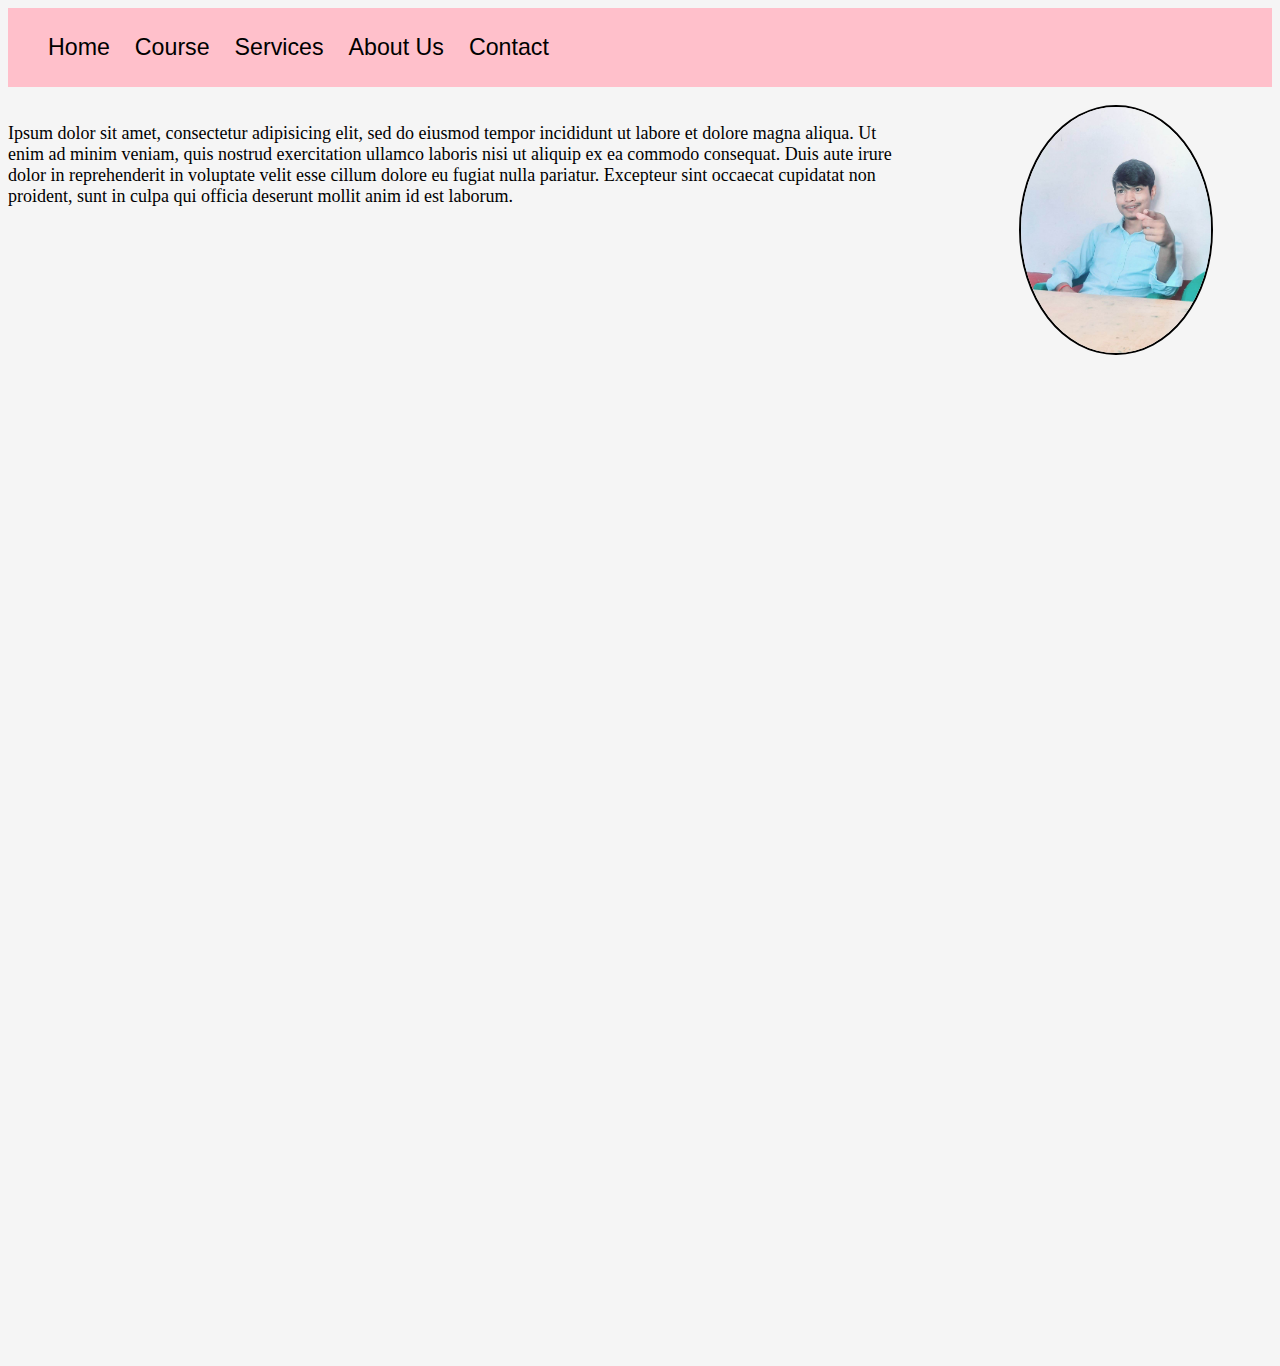
<file: index.html>
<!DOCTYPE html>
<html>
<head>
	<meta charset="utf-8">
	<meta name="viewport" content="width=device-width, initial-scale=1">
	<title>Home</title>
	<link rel="stylesheet" href="webstyle.css">
</head>
<body>
<div id="d1">
	<ul id="ul1">
		<li><a href="index.html"> Home</a></li>
		<li><a href="course.html">Course</a></li>
		<li><a href="service.html">Services</a></li>
		<li><a href="about.html">About Us</a></li>
		<li><a href="contact.html">Contact</a></li>
	</ul>
</div>
<br/>

<div id="d2">
	<p id="p1" class="f1">  Ipsum dolor sit amet, consectetur adipisicing elit, sed do eiusmod
	tempor incididunt ut labore et dolore magna aliqua. Ut enim ad minim veniam,
	quis nostrud exercitation ullamco laboris nisi ut aliquip ex ea commodo
	consequat. Duis aute irure dolor in reprehenderit in voluptate velit esse
	cillum dolore eu fugiat nulla pariatur. Excepteur sint occaecat cupidatat non
	proident, sunt in culpa qui officia deserunt mollit anim id est laborum.	</p>

	<img src="Ani.jpg" class="f1">

</div>


<script src=""></script>
</body>
</html>
</file>
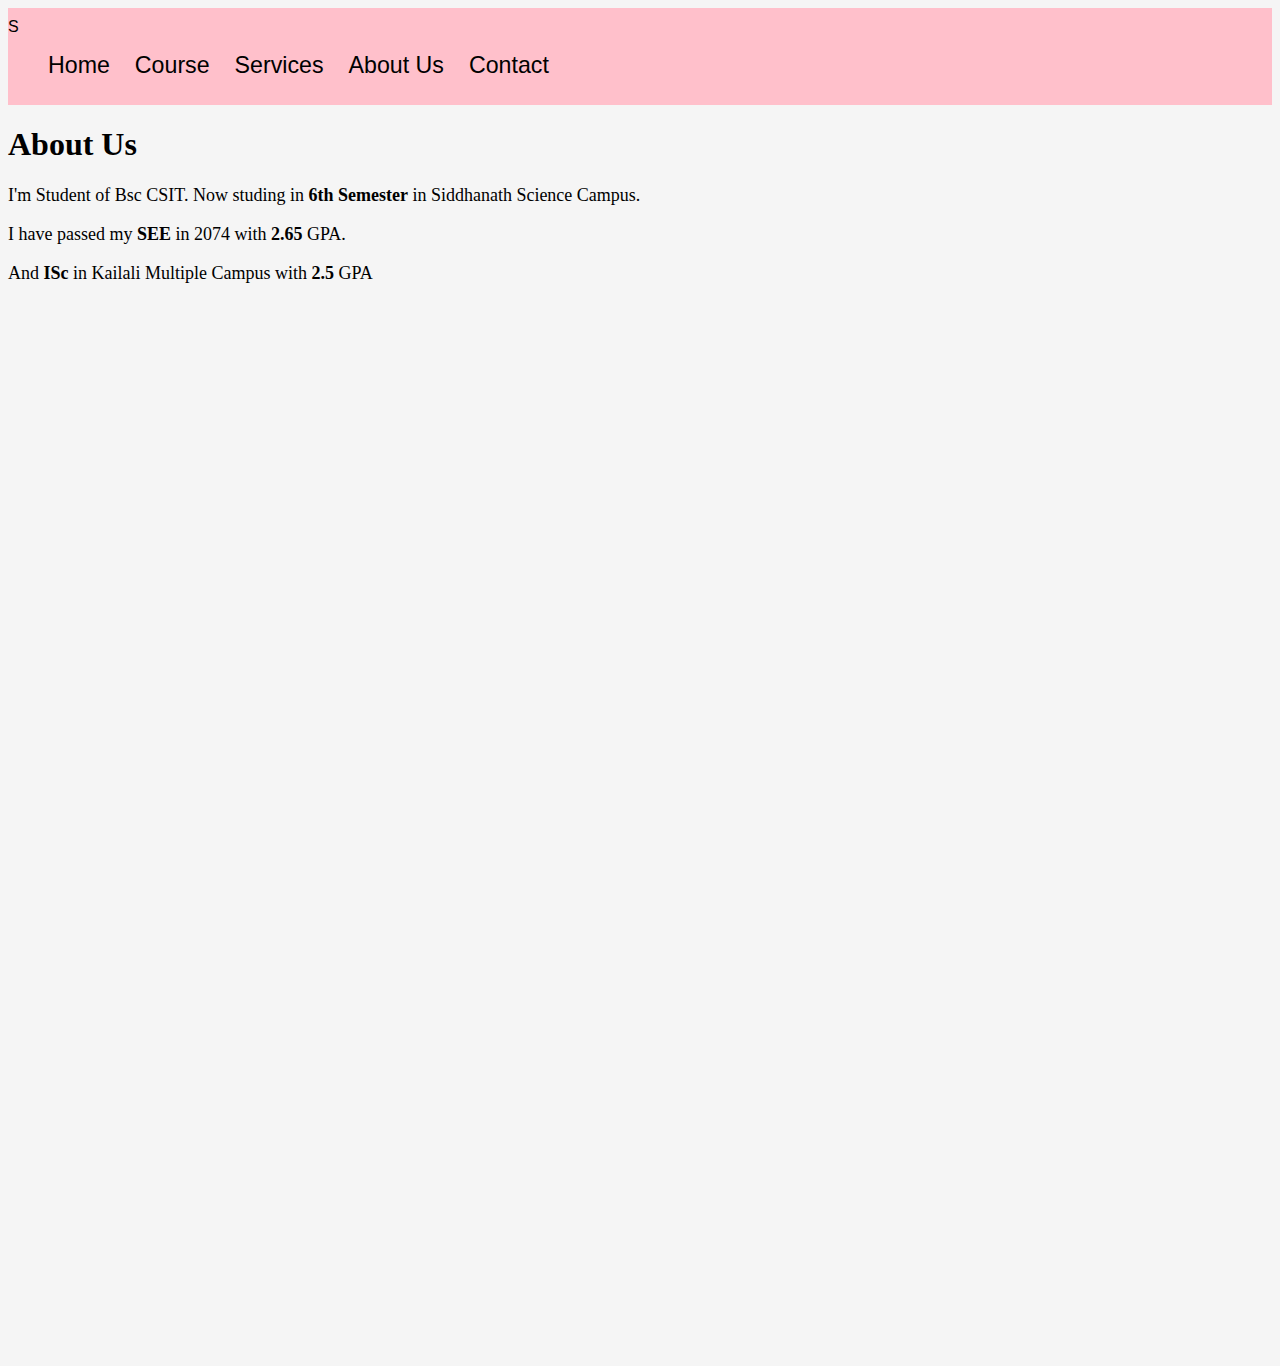
<file: about.html>
<!DOCTYPE html>
<html>
	
<head>
	<meta charset="utf-8">
	<meta name="viewport" content="width=device-width, initial-scale=1">
	<title>About Us</title>
	<link rel="stylesheet" href="webstyle.css">
</head>

<body>
	<div id="d1">S
		<ul id="ul1">
			<li><a href="index.html"> Home</a></li>
			<li><a href="course.html">Course</a></li>
			<li><a href="service.html">Services</a></li>
			<li><a href="about.html">About Us</a></li>
			<li><a href="contact.html">Contact</a></li>
		</ul>
	</div>
	<div>
		<h1> About Us </h1>
	</div>
	<p id="p1">I'm Student of Bsc CSIT. Now studing in <b>6th Semester</b> in Siddhanath Science Campus.</p>
	<p id="p1"> I have passed my <b>SEE</b> in 2074 with  <b>2.65</b> GPA.</p>
	<p id="p1"> And  <b>ISc</b>  in Kailali Multiple Campus with <b>2.5</b> GPA</p>
</body>

</html>
</file>
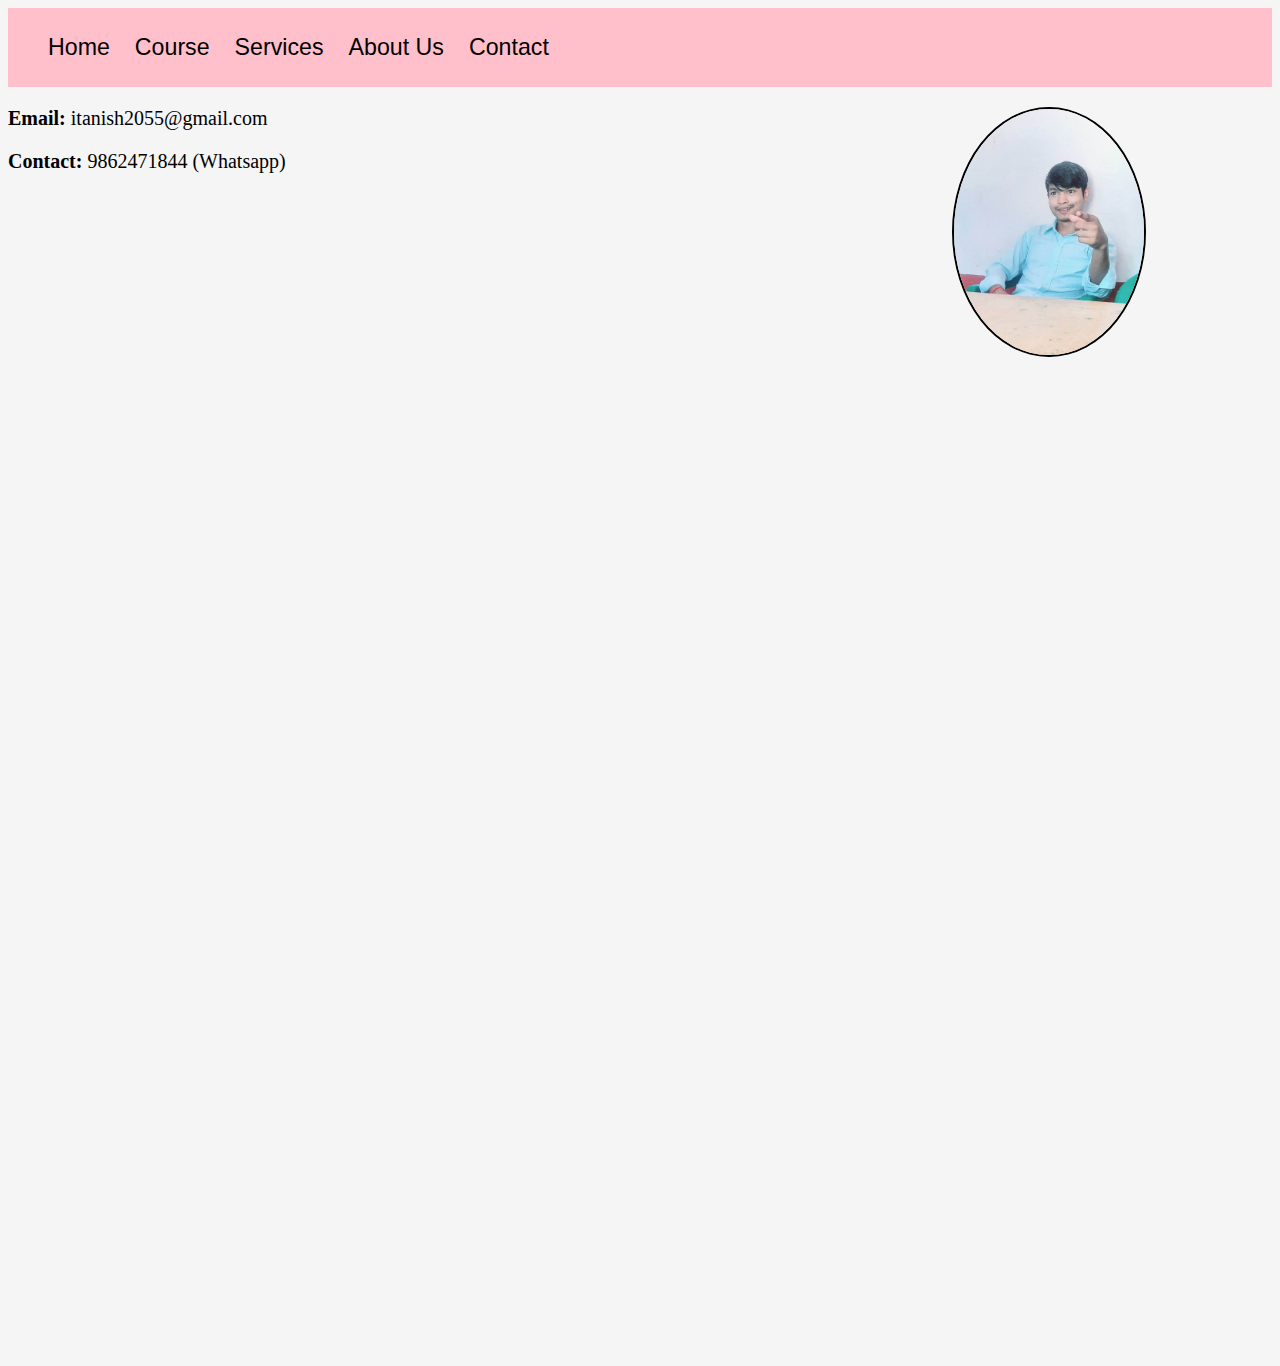
<file: contact.html>
<!DOCTYPE html>
<html>

<head>
	<meta charset="utf-8">
	<meta name="viewport" content="width=device-width, initial-scale=1">
	<title>Contact</title>
	<link rel="stylesheet" href="webstyle.css">
	<style type="text/css">
		p {
			font-size: 20px;
		}

		img {
			float: right;
			margin-right: 10%;
		}
	</style>
</head>

<body>
	<div id="d1">
		<ul id="ul1">
			<li><a href="index.html"> Home</a></li>
			<li><a href="course.html">Course</a></li>
			<li><a href="service.html">Services</a></li>
			<li><a href="about.html">About Us</a></li>
			<li><a href="contact.html">Contact</a></li>
		</ul>
	</div>
	<div>
		<div class="box">
			<img src="Ani.jpg" class="img" />
			<!-- <input type="button" name="" value="Add To Cart" class="add" /> -->
		</div>

		<p><strong>Email: </strong> itanish2055@gmail.com</p>
		<p><strong>Contact: </strong> 9862471844 (Whatsapp)</p>
	</div>
</body>

</html>
</file>
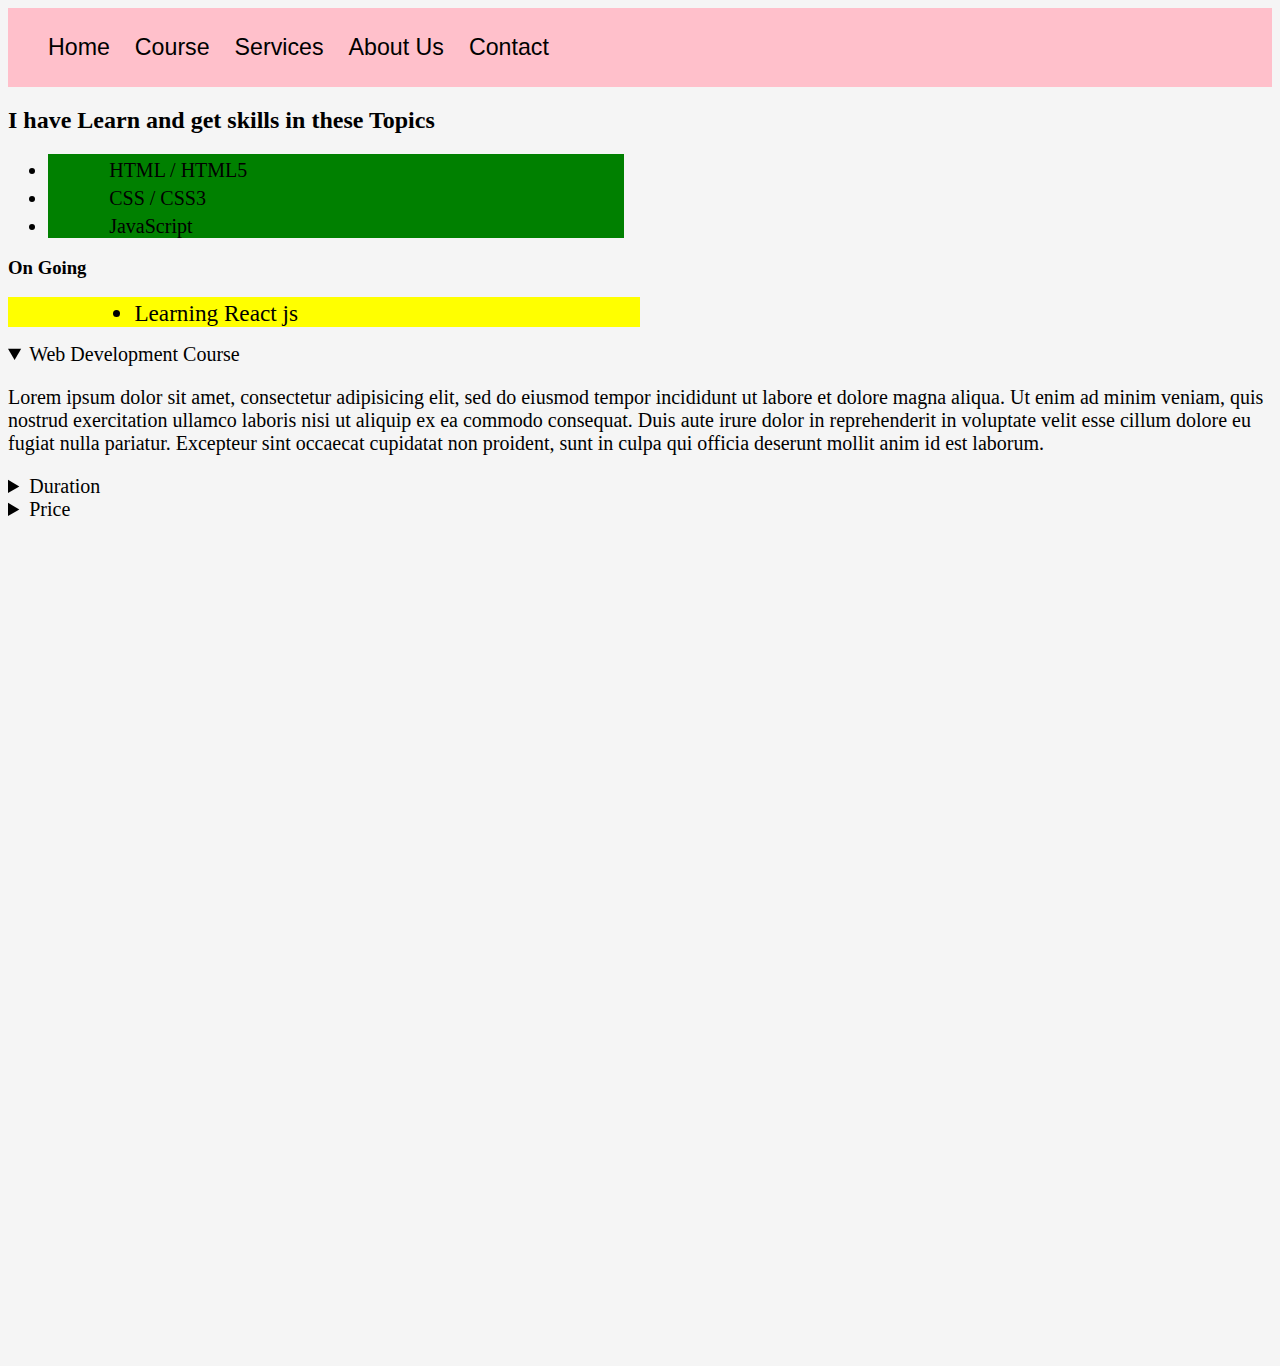
<file: course.html>
<!DOCTYPE html>
<html>

<head>
	<meta charset="utf-8">
	<meta name="viewport" content="width=device-width, initial-scale=1">
	<title>Course</title>
	<link rel="stylesheet" href="webstyle.css">
	<style type="text/css">
		.u1 {
			background-color: green;
			font-size: 20px;
			width: 40%;
			padding-top: 5px;
			padding-left: 5%;
		}

		#u2 {
			background-color: yellow;
			width: 40%;
			padding-left: 10%;
			padding-top: 3px;
		}

		details {
			font-size: 20px;
		}
	</style>
</head>

<body>
	<div id="d1">
		<ul id="ul1">
			<li><a href="index.html"> Home</a></li>
			<li><a href="course.html">Course</a></li>
			<li><a href="service.html">Services</a></li>
			<li><a href="about.html">About Us</a></li>
			<li><a href="contact.html">Contact</a></li>
		</ul>
	</div>
	<h2> I have Learn and get skills in these Topics</h2>
	<ul>
		<li class="u1">HTML / HTML5</li>
		<li class="u1">CSS / CSS3</li>
		<li class="u1">JavaScript</li>
	</ul>
	<h3>On Going</h3>
	<ul id="u2">
		<li>Learning React js</li>
	</ul>

	<details open="">
		<summary>Web Development Course </summary>
		<p>Lorem ipsum dolor sit amet, consectetur adipisicing elit, sed do eiusmod
			tempor incididunt ut labore et dolore magna aliqua. Ut enim ad minim veniam,
			quis nostrud exercitation ullamco laboris nisi ut aliquip ex ea commodo
			consequat. Duis aute irure dolor in reprehenderit in voluptate velit esse
			cillum dolore eu fugiat nulla pariatur. Excepteur sint occaecat cupidatat non
			proident, sunt in culpa qui officia deserunt mollit anim id est laborum.</p>
		<details>
			<summary>Duration</summary>
			<p>2.5 to 3 Months</p>
		</details>
		<details>
			<summary>Price</summary>
			<p>Rs. 10,000</p>
		</details>
	</details>
</body>

</html>
</file>
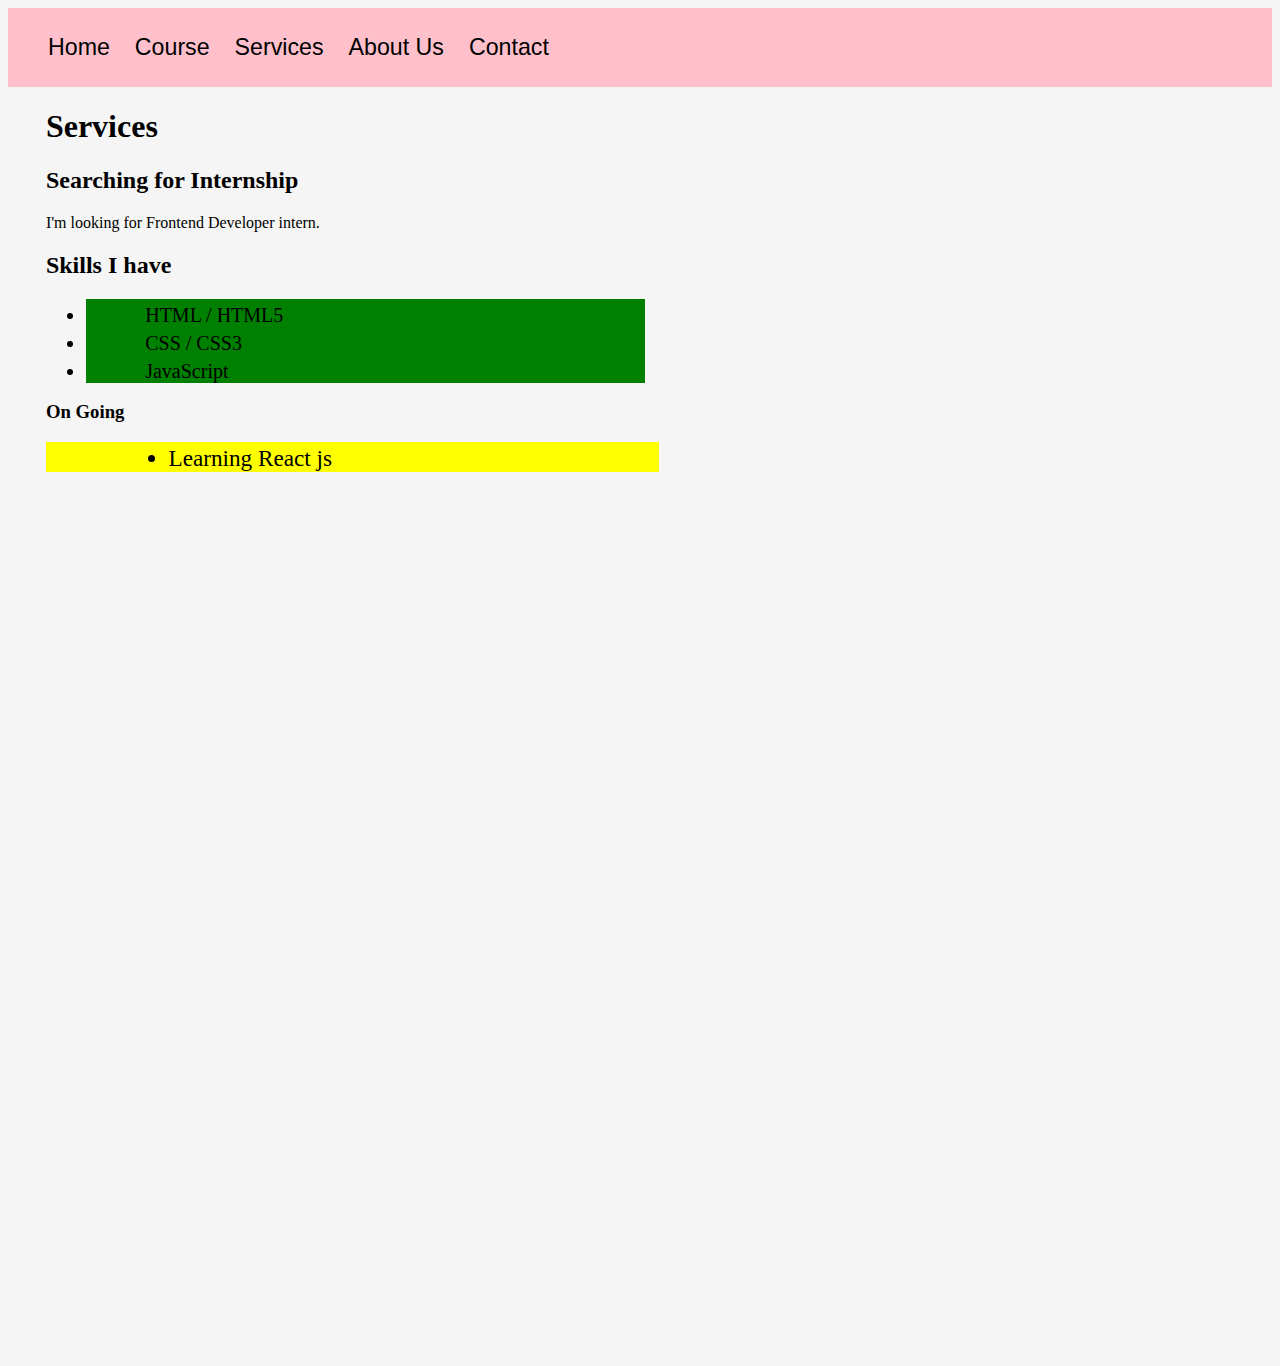
<file: service.html>
<!DOCTYPE html>
<html>
<head>
	<meta charset="utf-8">
	<meta name="viewport" content="width=device-width, initial-scale=1">
	<title>Services</title>
	<link rel="stylesheet" href="webstyle.css">
	<style>
		.pl {
			margin-left: 3%;
		}

		.u1 {
			background-color: green;
			font-size: 20px;
			width: 40%;
			padding-top: 5px;
			padding-left: 5%;
		}

		#u2 {
			background-color: yellow;
			width: 40%;
			padding-left: 10%;
			padding-top: 3px;
		}
	</style>
</head>

<body>

	<div id="d1">
		<ul id="ul1">
			<li><a href="index.html"> Home</a></li>
			<li><a href="course.html">Course</a></li>
			<li><a href="service.html">Services</a></li>
			<li><a href="about.html">About Us</a></li>
			<li><a href="contact.html">Contact</a></li>
		</ul>
	</div>
	<div class="pl">
		<h1>Services</h1>
		<h2>Searching for Internship</h2>
		<p id="p2"> I'm looking for Frontend Developer intern. </p>
		<h2> Skills I have</h2>
		<ul>
			<li class="u1">HTML / HTML5</li>
			<li class="u1">CSS / CSS3</li>
			<li class="u1">JavaScript</li>
		</ul>
		<h3>On Going</h3>
		<ul id="u2">
			<li>Learning React js</li>
		</ul>
	</div>

</body>

</html>
</file>
<file: webstyle.css>
body{
	background-color: whitesmoke;
	height: 150vh;
}
div{
	cursor: pointer;
}
#d1{
	background-color: pink;
	padding: 10px 0px 10px 0px;
	position: sticky;
	top: 0px;
	font-family: sans-serif;
}
#ul1{
	list-style: none;
	display: flex;
	position: sticky;
}
li{
	padding-right: 25px;
	font-size: 1.45rem;
}
a{
	color: black;
	text-decoration: none ;
}
a:hover{
	color: blue;
	font-size: 1.5rem;
}
#p1{
	width: 70%;
	font-size: 18px;
	font-family: serif;
}
img{
	width: 15%;
	height: 10%;
	border: 2px solid black ;
	border-radius: 50%;
/*	box-shadow: 0px 5px 20px 5px blueviolet;*/
	margin-left: 10%;

}
.f1{
	float: left;
}
</file>
